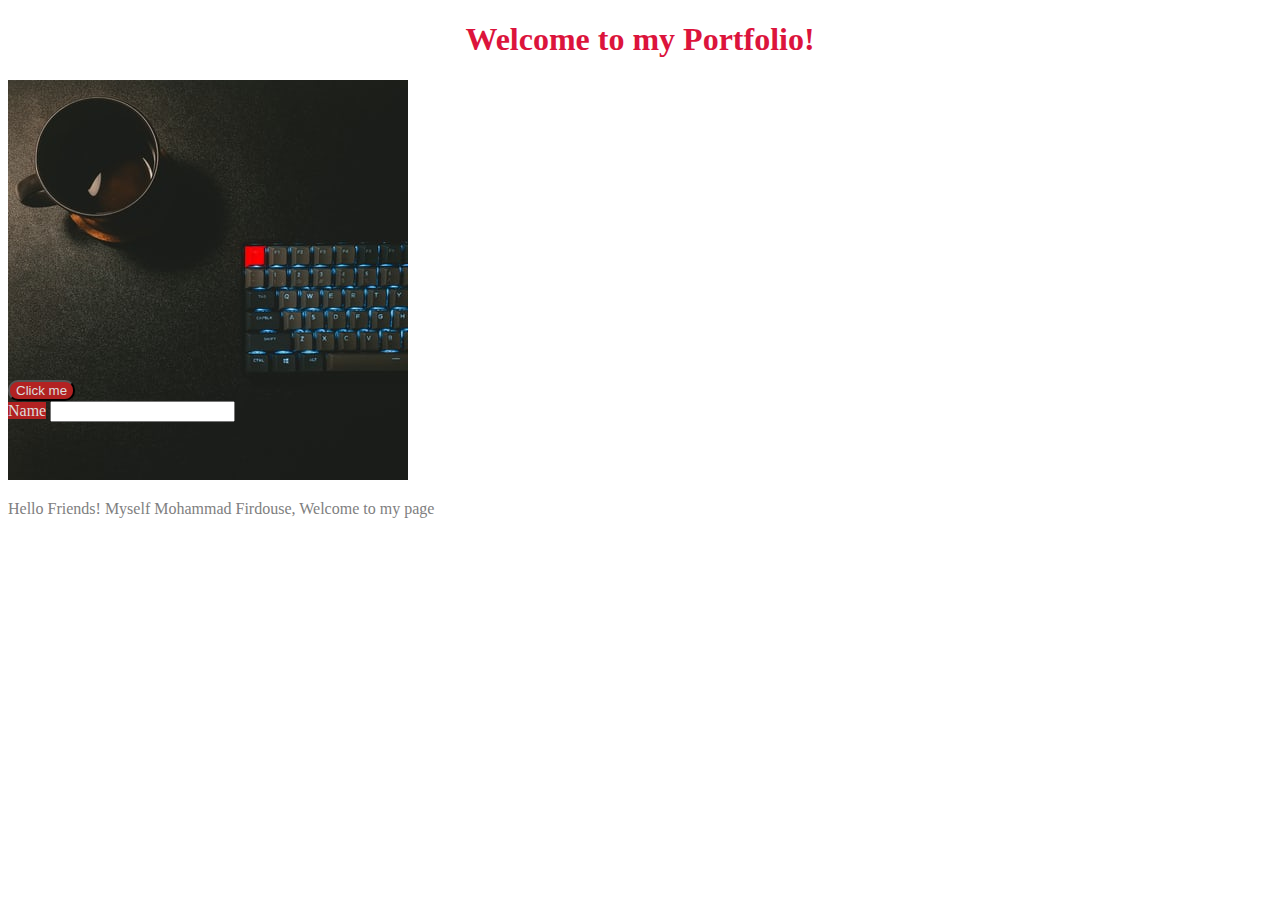
<file: index.html>
<!DOCTYPE html>
<html lang="en">
<head>
    <meta charset="UTF-8">
    <meta http-equiv="X-UA-Compatible" content="IE=edge">
    <meta name="viewport" content="width=device-width, initial-scale=1.0">
    <title>Document</title>

    <style>
   #ref1{
      "text-align: center; 
       width :300px; 
       height :300px;
       border-radius: 10px;"
        }
   #ref2{
      "height:50px;
      width:100px;
       background-color: firebrick;
       color: gainsboro;
       text-align: center;
       border-radius: 10px;"

    
    </style>

    
</head>
<body>
    <!-- start of the file -->
    <h1 style ="text-align: center;color: crimson;" >Welcome to my Portfolio!</h1>
    <!-- image div -->
    <div id="ref1">
    <img src="./photo-1604964432806-254d07c11f32.jpg"alt="Faiz Page" >
    <p style="color:gray;">Hello Friends! Myself Mohammad Firdouse, Welcome to my page</p>
    </div>
   <!-- info div -->
    <div> 
        <button id="ref2" >Click me</button> 
        
    </div>
    <div>
        <label id="ref3" style= "height:50px;width:100px;
        background-color: firebrick;
        color: gainsboro;text-align: center;
        ">Name</label> 
        <input type="text">
    </div>
</body>
</html>
</file>
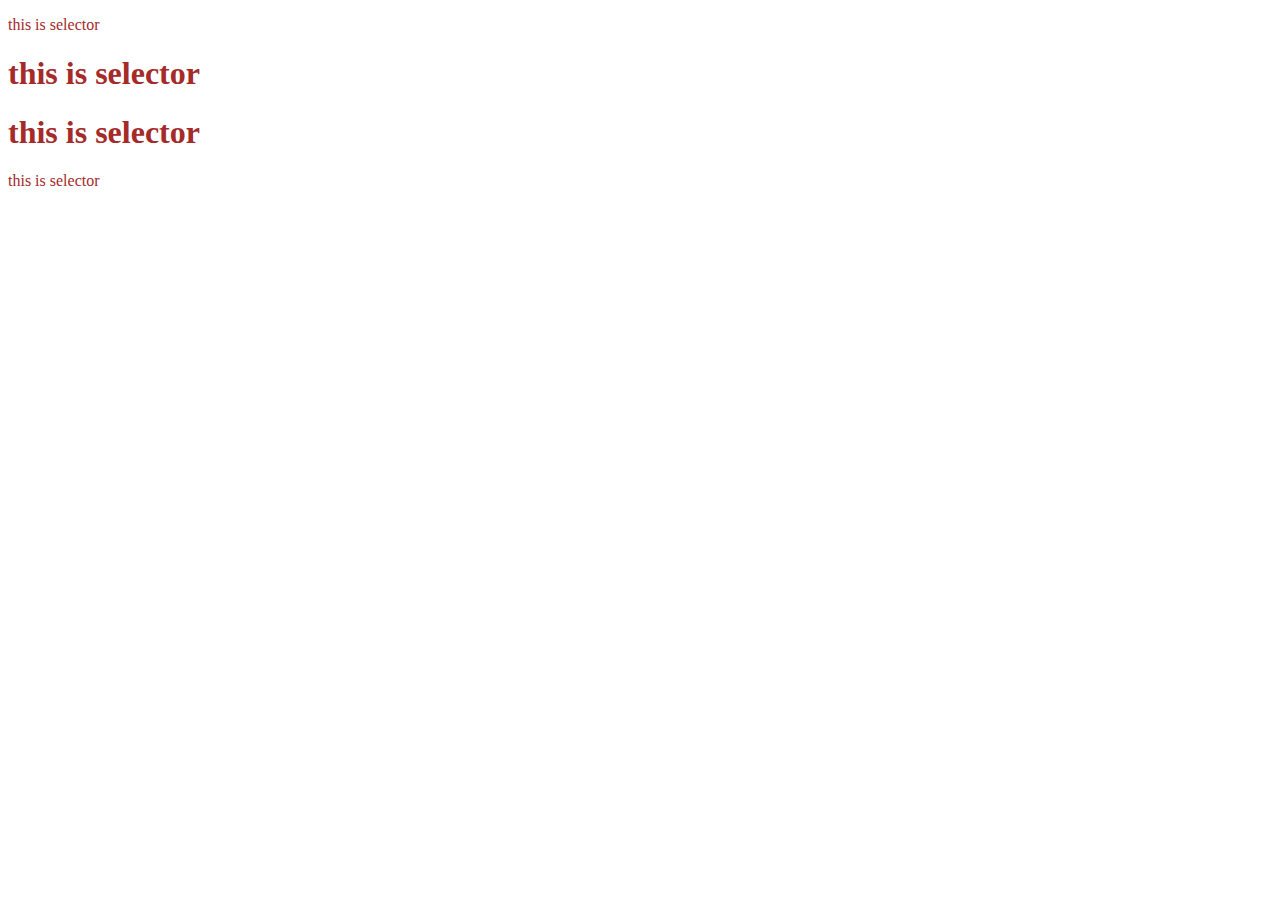
<file: concept 03/concept 04/index.html>
<!DOCTYPE html>
<html lang="en">
<head>
    <meta charset="UTF-8">
    <meta http-equiv="X-UA-Compatible" content="IE=edge">
    <meta name="viewport" content="width=device-width, initial-scale=1.0">
    <title>Document</title>
    <style>
        div,p,h1{
            color: brown;
        }
    </style>
</head>
<body>
    
    <div>
        <p>this  is  selector</p>
        <h1>this  is  selector</h1>
        <h1>this  is  selector</h1>
        <div>
            <p>this  is  selector</p>
        </div>
    </div>
    
</body>
</html>
</file>
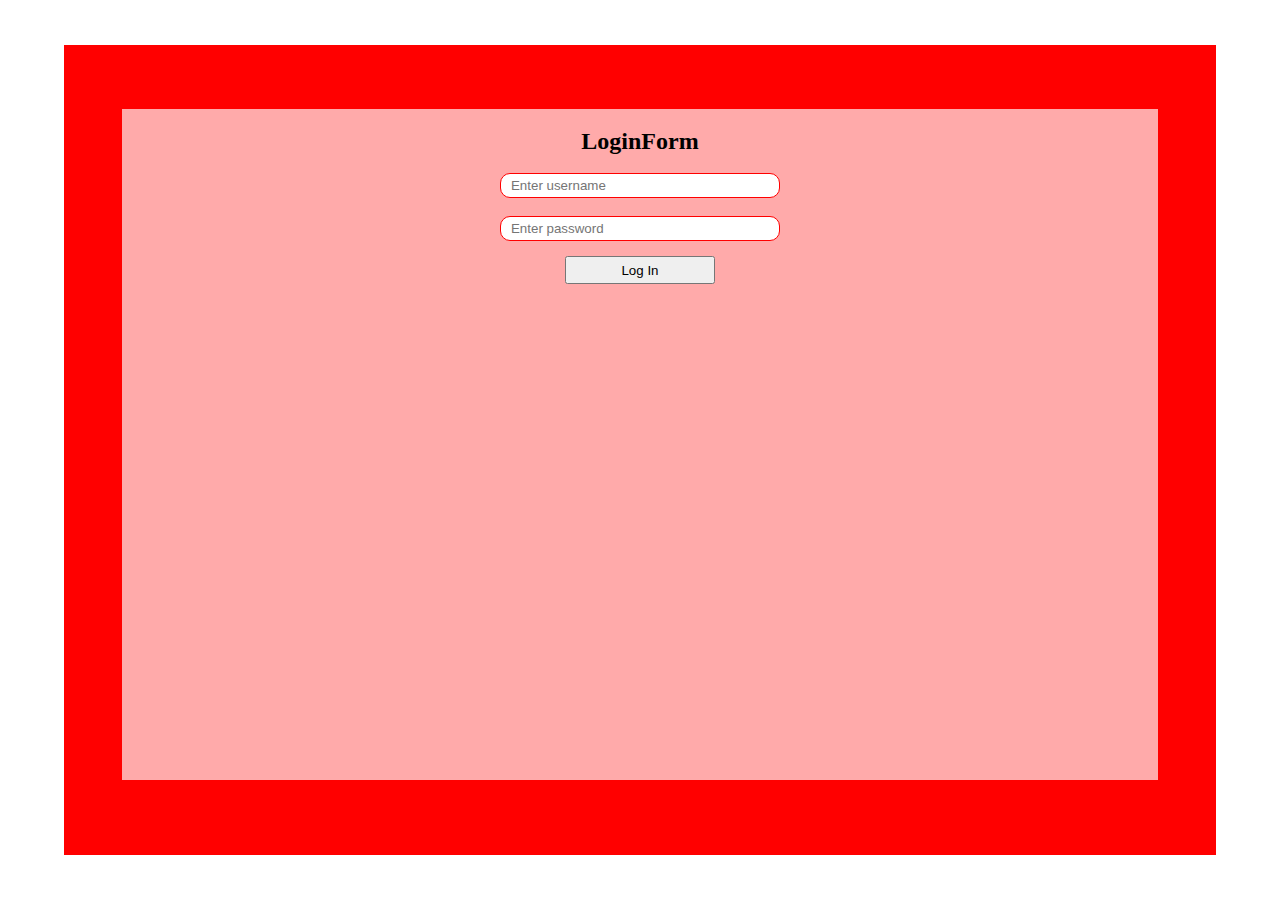
<file: concept 03/Feb 22-02-2022/index.html>
<!DOCTYPE html>
<html >
<head>
    <title>Form Discussion</title>
    <link rel="stylesheet" href="style.css">
</head>
<body>
    <div class="container">
          <form class="login-form"action="welcome.html">
          <h2 class="form-text">LoginForm</h2>
          <input type="text" class="username"placeholder="Enter username"><br>
          <input type="password" class="password"placeholder="Enter password"><br>
          <button type="submit"class="signup-btn">Log In</button>
        </form>


    </div>
    
</body>
</html>
</file>
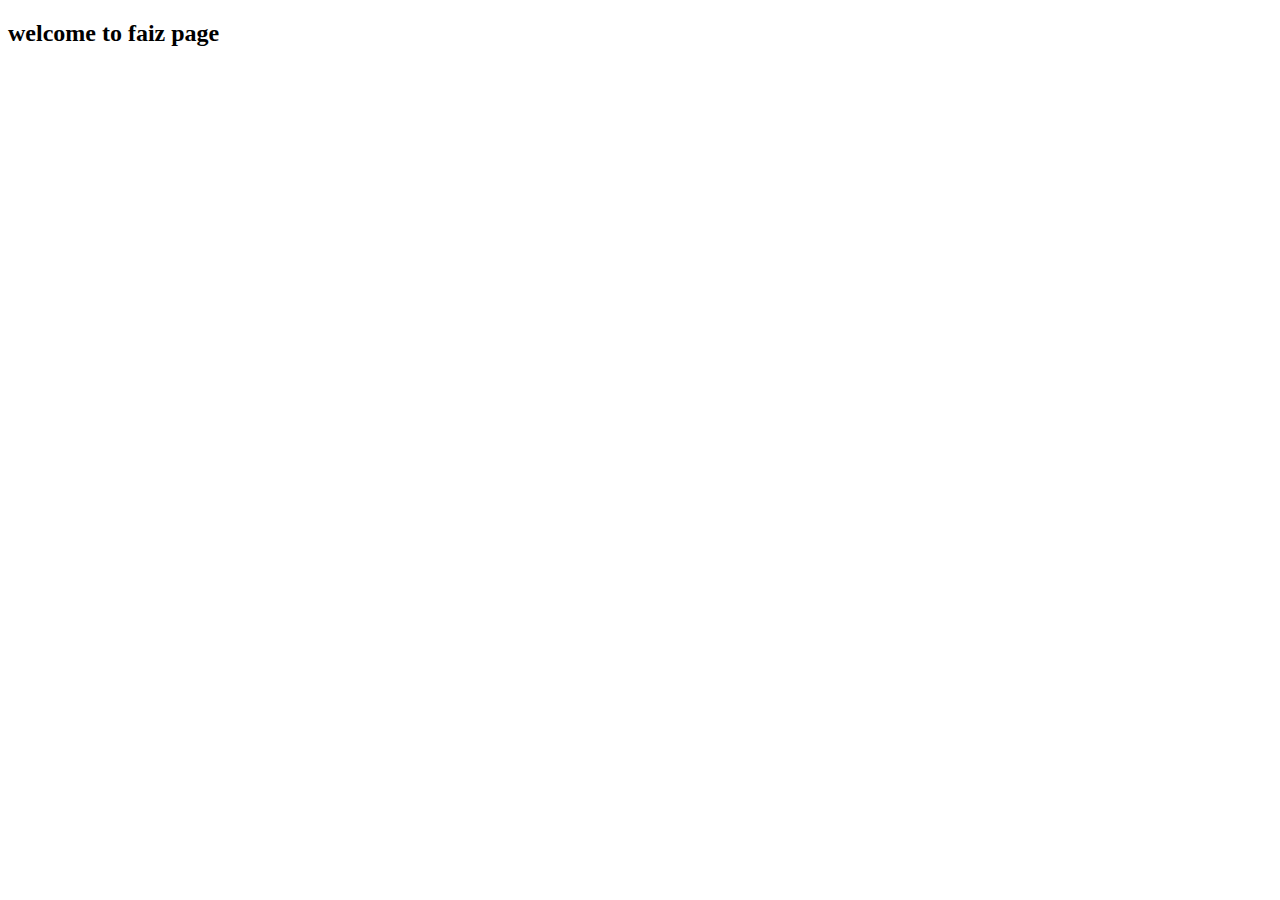
<file: concept 03/Feb 22-02-2022/welcome.html>
<!DOCTYPE html>
<html lang="en">
<head>
    <meta charset="UTF-8">
    <meta http-equiv="X-UA-Compatible" content="IE=edge">
    <meta name="viewport" content="width=device-width, initial-scale=1.0">
    <title>welcome.html</title>
</head>
<body>
    <h2>welcome to faiz page</h2>
</body>
</html>
</file>
<file: concept 03/Feb 22-02-2022/style.css>
*{
    padding: :0;
    margin:0;
    box-sizing:border-box;
}

.container{
    width:90vw;
    height:90vh;
    margin-left: 5vw;
    margin-top: 5vh;
    background-color:red;
    padding-top:5%;

}

.login-form{
    width: 90%;
    height: 90%;
    background-color:#ffaaaa;
    margin-left: 5%;
    text-align: center;
    padding-top: 19px

}
input{
    width: 280px;
    height: 25px;
    margin-top: 18px;
    border-radius: 10px;
    border: 1px solid red;
}


.username,.password{
    padding: 10px;

}
.signup-btn{
    width:150px;
    height: 28px;
    margin-top: 15px;
    cursor: pointer;

}
</file>
